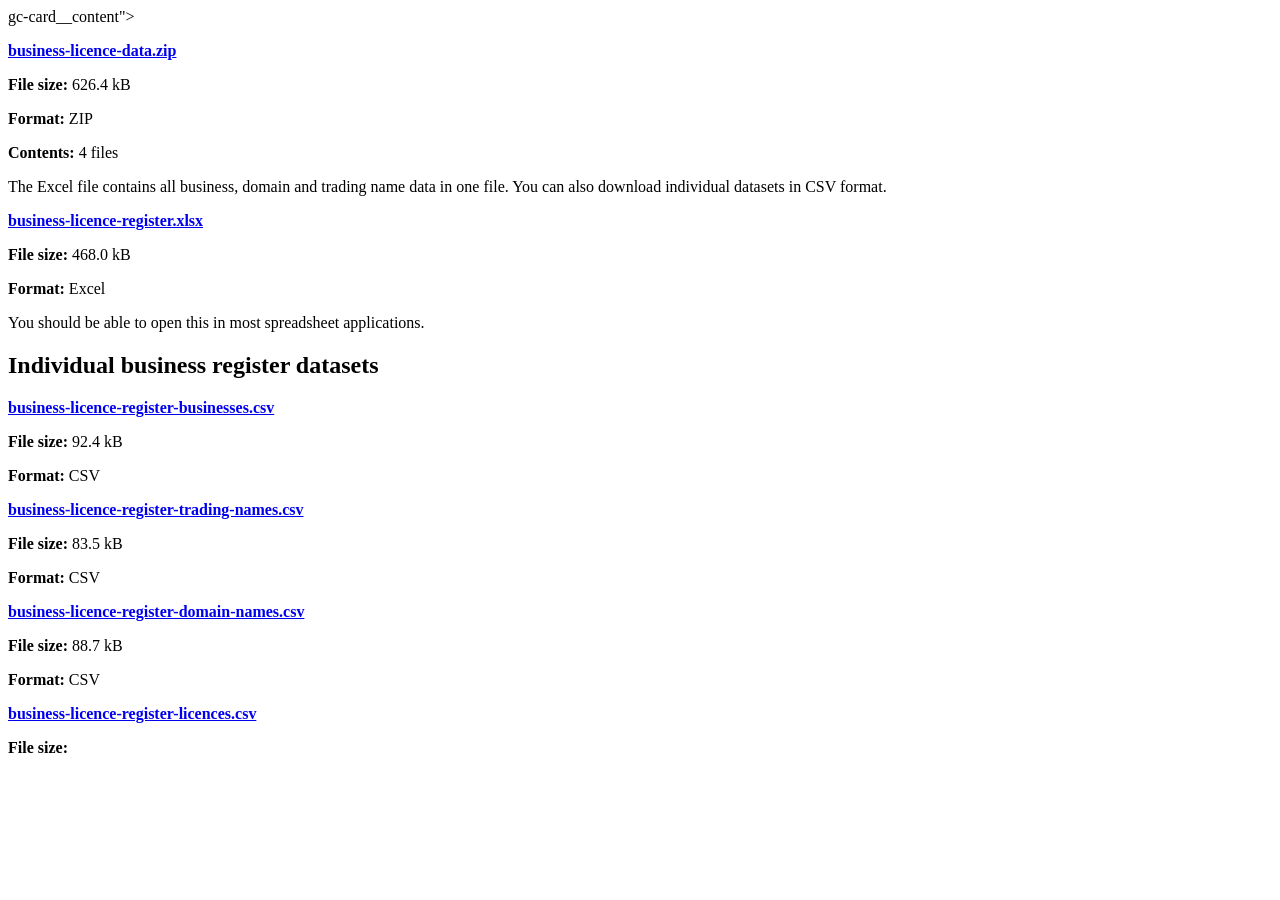
<file: tests/fixtures/ukgc_download.html>
<!-- Trimmed from gamblingcommission.gov.uk/public-register/businesses/download.
     Real markup: the point of the fixture is that the link shapes are theirs,
     not ours. Refresh it when discovery starts failing against the live page. -->
<html><body>
gc-card__content">
                    <div class="gcweb-file-list">
                        <div class="doc-icon">
                            <i class="fas fa-file-archive fa-4x"></i>
                        </div>
                        <div class="doc-content govuk-!-margin-bottom-0 ">
                            <p class="gcweb-body govuk-!-margin-bottom-3 ">
                                <a href="/downloads/business-licence-data.zip" ga-on="click" ga-event-category="Download" ga-event-action="click" ga-event-label="Business register">
                                    <strong>
                                        business-licence-data.zip
                                    </strong>
                                </a>
                            </p>

                            <p class="gcweb-body-s  govuk-!-margin-bottom-2">
                                <strong>
                                    File size:
                                </strong>626.4 kB
                            </p>
                            <p class="govuk-body-s  govuk-!-margin-bottom-2"><strong>Format: </strong>ZIP</p>
                            <p class="govuk-body-s  govuk-!-margin-bottom-2"><strong>Contents: </strong>4 files</p>
                        </div>
                    </div>
                </div>
            </div>


            <p class="gcweb-body">The Excel file contains all business, domain and trading name data in one file. You can also download individual datasets in CSV format.</p>


            <div class="gc-card">
                <div class="gc-card__content">
                    <div class="gcweb-file-list">
                        <div class="doc-icon">
                            <i class="fas fa-file-excel fa-4x"></i>
                        </div>
                        <div class="doc-content govuk-!-margin-bottom-0 ">
                            <p class="gcweb-body govuk-!-margin-bottom-3 ">
                                <a href="/downloads/business-licence-register.xlsx" ga-on="click" ga-event-category="Download" ga-event-action="click" ga-event-label="Business register">
                                    <strong>business-licence-register.xlsx</strong>
                                </a>
                            </p>

                            <p class="gcweb-body-s  govuk-!-margin-bottom-2">
                                <strong>
                                    File size:
                                </strong>468.0 kB
                            </p>
                            <p class="govuk-body-s  govuk-!-margin-bottom-2"><strong>Format: </strong>Excel</p>


                            <p class="govuk-body-s  govuk-!-margin-bottom-0">You should be able to open this in most spreadsheet applications.</p>
                        </div>
                    </div>
                </div>
            </div>

            <h2 class="gcweb-heading-m">
                Individual business register datasets
            </h2>

            <div class="gc-card">
                <div class="gc-card__content">
                    <div class="gcweb-file-list">
                        <div class="doc-icon">
                            <i class="fas fa-file-csv fa-4x"></i>
                        </div>
                        <div class="doc-content govuk-!-margin-bottom-0 ">
                            <p class="gcweb-body govuk-!-margin-bottom-3 ">
                                <a href="/downloads/business-licence-register-businesses.csv" ga-on="click" ga-event-category="Download" ga-event-action="click" ga-event-label="Business register">
                                    <strong>business-licence-register-businesses.csv</strong>
                                </a>
                            </p>

                            <p class="gcweb-body-s  govuk-!-margin-bottom-2">
                                <strong>
                                    File size:
                                </strong>92.4 kB
                            </p>
                            <p class="govuk-body-s  govuk-!-margin-bottom-2"><strong>Format: </strong>CSV</p>


                        </div>
                    </div>
                </div>
            </div>
            <div class="gc-card">
                <div class="gc-card__content">
                    <div class="gcweb-file-list">
                        <div class="doc-icon">
                            <i class="fas fa-file-csv fa-4x"></i>
                        </div>
                        <div class="doc-content govuk-!-margin-bottom-0 ">
                            <p class="gcweb-body govuk-!-margin-bottom-3 ">
                                <a href="/downloads/business-licence-register-trading-names.csv" ga-on="click" ga-event-category="Download" ga-event-action="click" ga-event-label="Business register">
                                    <strong>business-licence-register-trading-names.csv</strong>
                                </a>
                            </p>

                            <p class="gcweb-body-s  govuk-!-margin-bottom-2">
                                <strong>
                                    File size:
                                </strong>83.5 kB
                            </p>
                            <p class="govuk-body-s  govuk-!-margin-bottom-2"><strong>Format: </strong>CSV</p>


                        </div>
                    </div>
                </div>
            </div>
            <div class="gc-card">
                <div class="gc-card__content">
                    <div class="gcweb-file-list">
                        <div class="doc-icon">
                            <i class="fas fa-file-csv fa-4x"></i>
                        </div>
                        <div class="doc-content govuk-!-margin-bottom-0 ">
                            <p class="gcweb-body govuk-!-margin-bottom-3 ">
                                <a href="/downloads/business-licence-register-domain-names.csv" ga-on="click" ga-event-category="Download" ga-event-action="click" ga-event-label="Business register">
                                    <strong>business-licence-register-domain-names.csv</strong>
                                </a>
                            </p>

                            <p class="gcweb-body-s  govuk-!-margin-bottom-2">
                                <strong>
                                    File size:
                                </strong>88.7 kB
                            </p>
                            <p class="govuk-body-s  govuk-!-margin-bottom-2"><strong>Format: </strong>CSV</p>


                        </div>
                    </div>
                </div>
            </div>
            <div class="gc-card">
                <div class="gc-card__content">
                    <div class="gcweb-file-list">
                        <div class="doc-icon">
                            <i class="fas fa-file-csv fa-4x"></i>
                        </div>
                        <div class="doc-content govuk-!-margin-bottom-0 ">
                            <p class="gcweb-body govuk-!-margin-bottom-3 ">
                                <a href="/downloads/business-licence-register-licences.csv" ga-on="click" ga-event-category="Download" ga-event-action="click" ga-event-label="Business register">
                                    <strong>business-licence-register-licences.csv</strong>
                                </a>
                            </p>

                            <p class="gcweb-body-s  govuk-!-margin-bottom-2">
                                <strong>
                                    File size:
</body></html>
</file>
